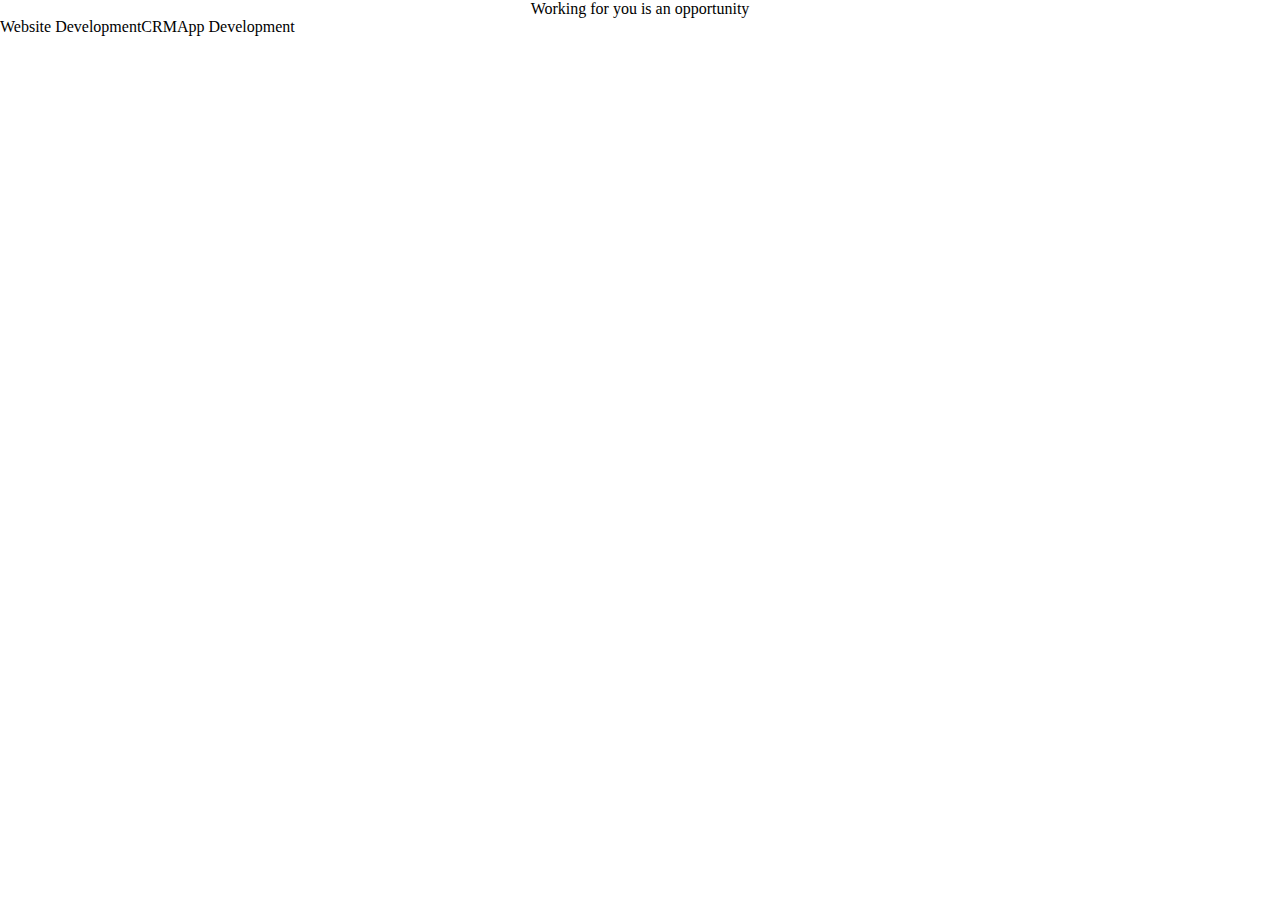
<file: aboutus.html>
<!DOCTYPE html>
<html lang="en">
<head>
    <meta charset="UTF-8">
    <meta name="viewport" content="width=device-width, initial-scale=1.0">
    <title>Document</title>
    <link rel="stylesheet" href="aboutus.css">
</head>
<body>
    <div>
        <center>Working for you is an opportunity</center>
        <div class="card_list">
            <div>
                <i class="fal fa-file-code"></i>
                <p>Website Development</p>
            </div>
            <div>
                <i class="fas fa-bolt"></i>
                <p>CRM</p>
            </div>
            <div>
                <i class="fab fa-android"></i>
                <p>App Development</p>
            </div>
        </div>
    </div>
</body>
</html>
</file>
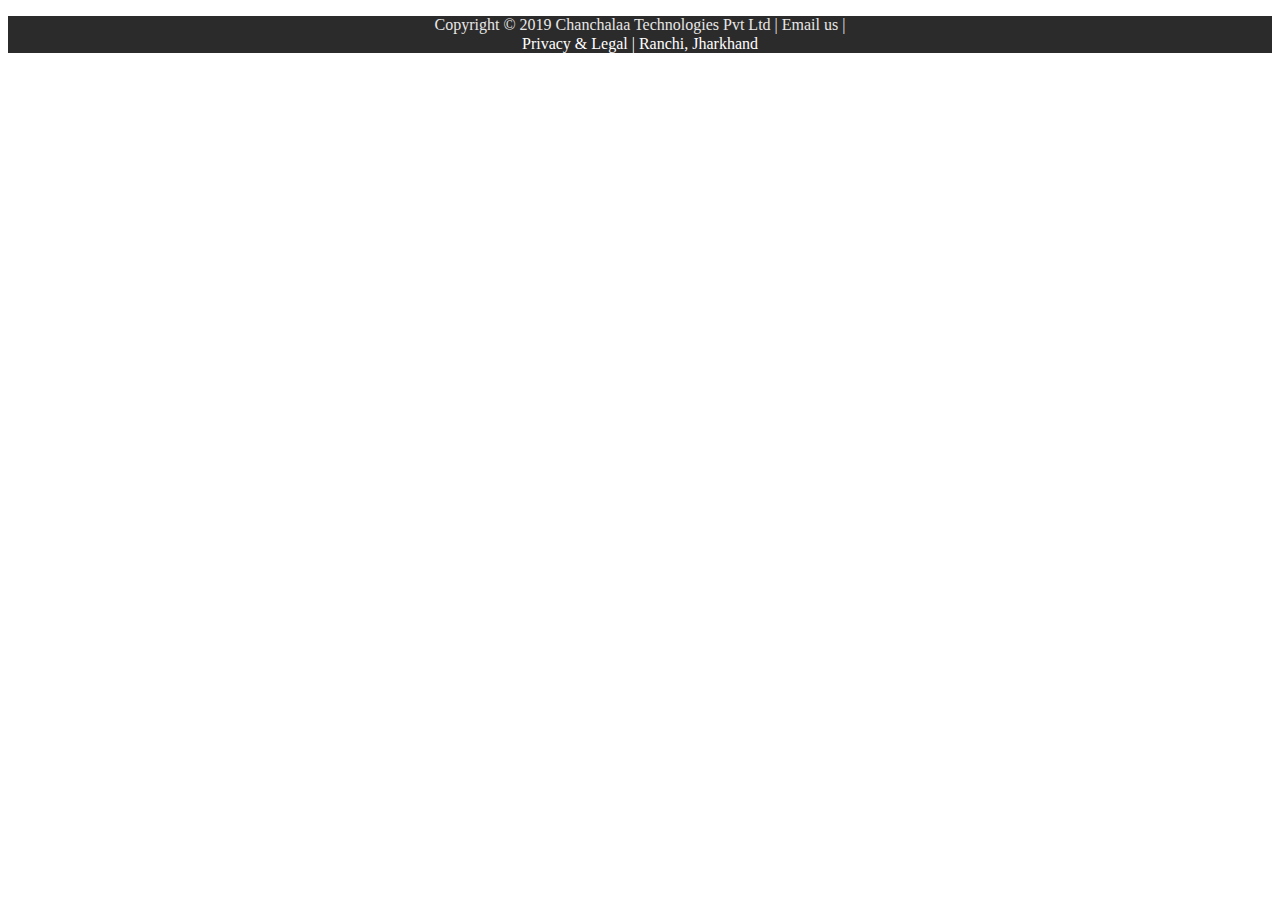
<file: footer.html>
<!DOCTYPE html>
<html lang="en">
<head>
    <meta charset="UTF-8">
    <meta name="viewport" content="width=device-width, initial-scale=1.0">
    <title>Document</title>
    <style>
.Copyright{
    width:100%;
    background-color: rgb(44, 43, 43);
}
    </style>
</head>
<body>
    <div class="Copyright"><center>
        <p style="color:#e7e7e7">Copyright © 2019 Chanchalaa Technologies Pvt Ltd | Email us |</p>
        <p style="color:white;margin-top:-15px">Privacy & Legal | Ranchi, Jharkhand</p>
    </center>
    </div>
</body>
</html>
</file>
<file: aboutus.css>
*{
    padding:0;
    margin:0;
}

.card_list{
    display: flex;
}
</file>
